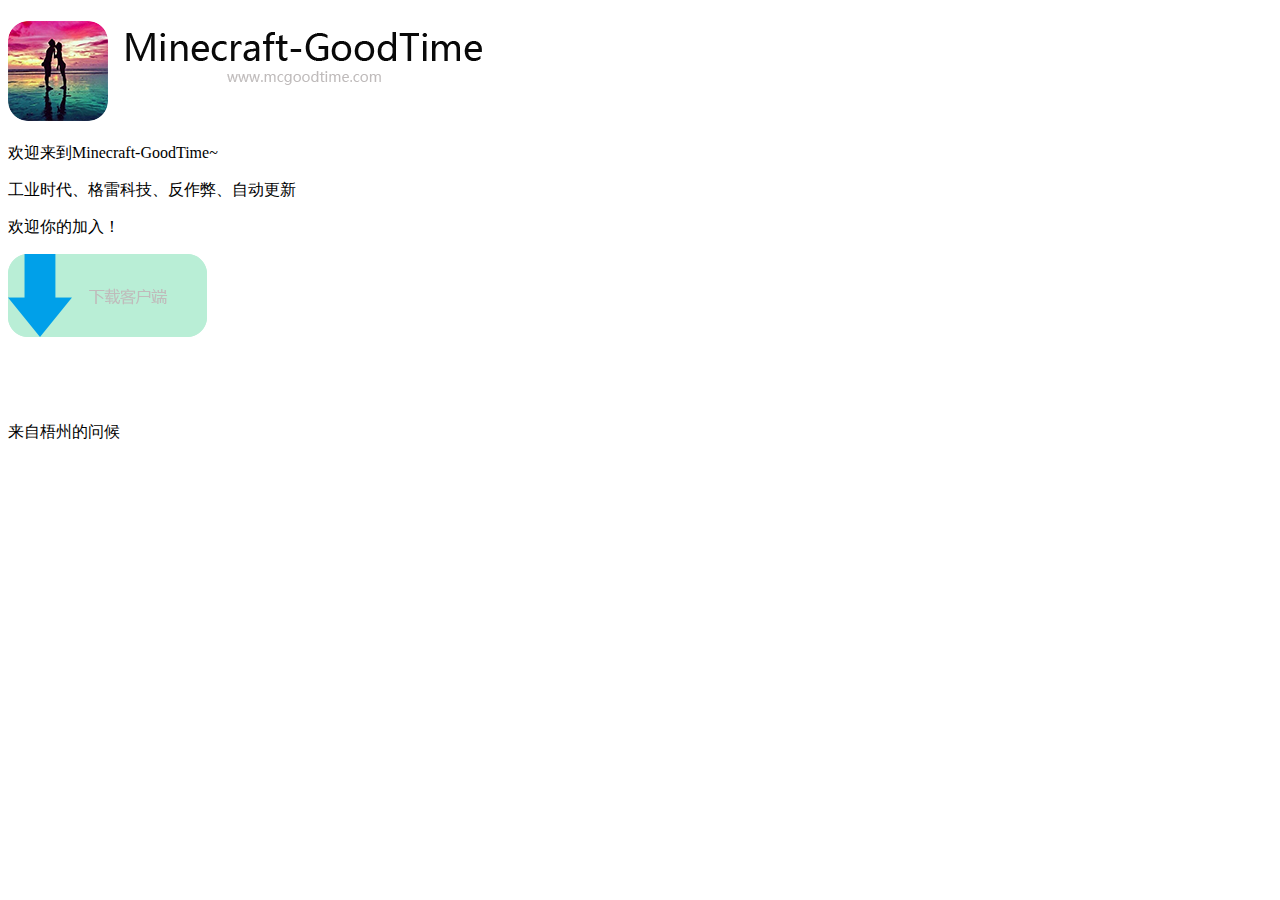
<file: V1/index.html>
<!DOCTYPE html PUBLIC "-//W3C//DTD XHTML 1.0 Transitional//EN" "http://www.w3.org/TR/xhtml1/DTD/xhtml1-transitional.dtd">
<html xmlns="http://www.w3.org/1999/xhtml">
<head>
<meta http-equiv="Content-Type" content="text/html; charset=utf-8" />
<title>Minecraft-GoodTime</title>
</head>

<body>
<h1><a href="index.html"><img src="res/logo.png" width="512" height="100" longdesc="res/logo.png" /></a></h1>
<p>欢迎来到Minecraft-GoodTime~</p>
<p>工业时代、格雷科技、反作弊、自动更新</p>
<p>欢迎你的加入！</p>
<p><a href="download.html"><img src="res/download.png" width="200" height="84" longdesc="res/download.png" /></a></p>
<p>&nbsp;</p>
<p>&nbsp;</p>
<p>来自梧州的问候</p>
</body>
</html>
</file>
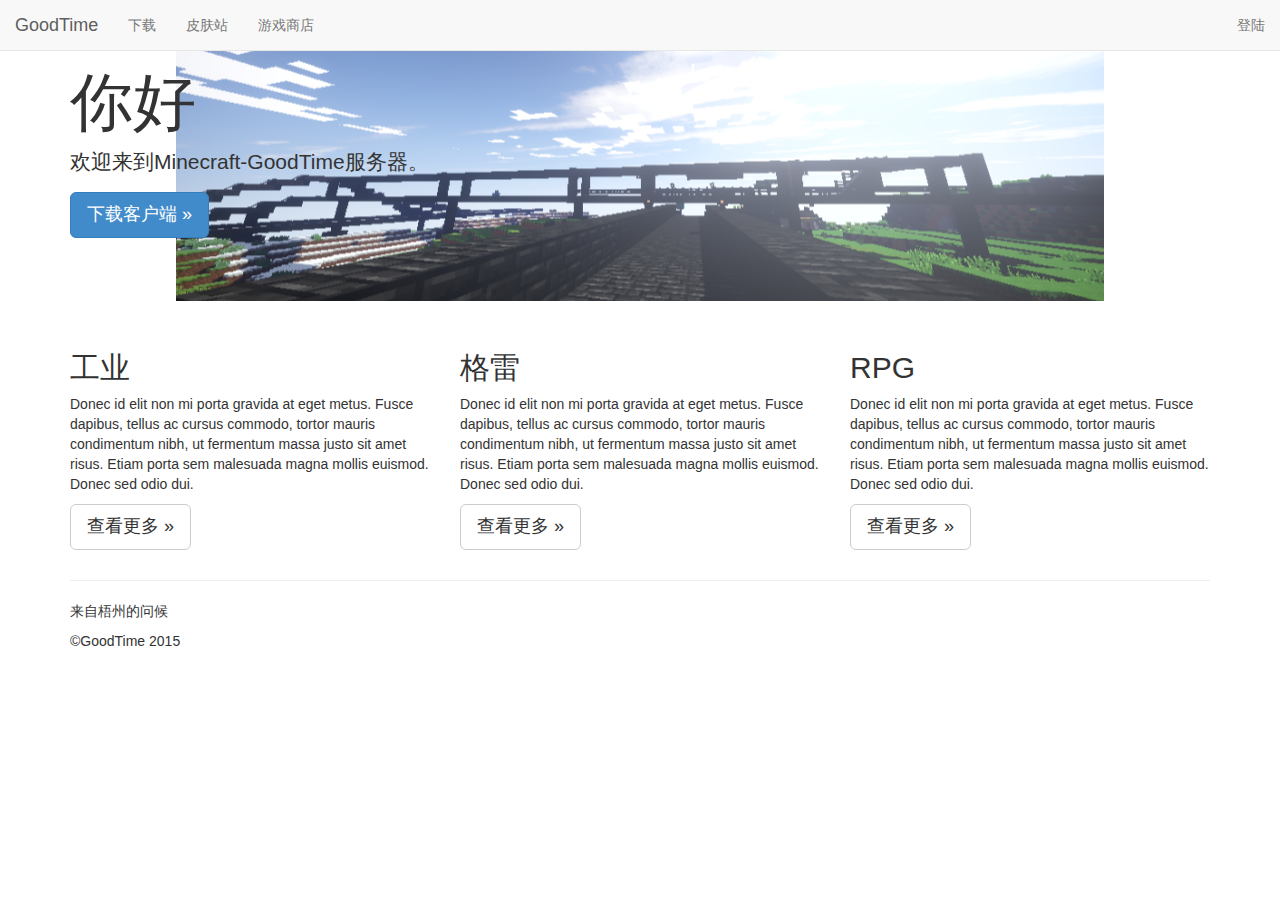
<file: V2/index.html>
<!DOCTYPE html>
<html>
<head lang="en">
    <meta charset="UTF-8">
    <title>GoodTime</title>
    <link type="text/css" rel="stylesheet" href="bootstrap.min.css">
    <link href="style.css" rel="stylesheet" type="text/css" />

</head>
<body>
<nav class="navbar navbar-default navbar-fixed-top" role="navigation">
    <div class="container-fluid">
        <!-- Brand and toggle get grouped for better mobile display -->
        <div class="navbar-header">
            <button type="button" class="navbar-toggle collapsed" data-toggle="collapse" >
                <span class="sr-only">Toggle navigation</span>
                <span class="icon-bar"></span>
                <span class="icon-bar"></span>
                <span class="icon-bar"></span>
            </button>
            <a class="navbar-brand" href="#">GoodTime</a>
        </div>

        <!-- Collect the nav links, forms, and other content for toggling -->
        <div class="collapse navbar-collapse" id="bs-example-navbar-collapse-1">
            <ul class="nav navbar-nav">
                <li><a href="download.html">下载 </a></li>
                <li><a href="skin.html">皮肤站</a></li>
                <li><a href="shop.html">游戏商店</a> </li>
            </ul>

            <ul class="nav navbar-nav navbar-right">
                <li><a href="#">登陆</a></li>
            </ul>
        </div><!-- /.navbar-collapse -->
    </div><!-- /.container-fluid -->
</nav>
<div class="jumbotron">
    <div class="container">
        <h1>你好</h1>

        <p>欢迎来到Minecraft-GoodTime服务器。</p>

        <p><a class="btn btn-primary btn-lg" role="button" href="download.html">下载客户端 &raquo;</a></p>
    </div>
</div>

<div class="container">
    <div class="row">
        <div class="col-md-4">
            <h2>工业</h2>

            <p>Donec id elit non mi porta gravida at eget metus. Fusce dapibus, tellus ac cursus commodo, tortor mauris
                condimentum nibh, ut fermentum massa justo sit amet risus. Etiam porta sem malesuada magna mollis
                euismod. Donec sed odio dui.</p>

            <p><a class="btn btn-default btn-lg" role="button">查看更多 &raquo;</a></p>
        </div>

        <div class="col-md-4">
            <h2>格雷</h2>

            <p>Donec id elit non mi porta gravida at eget metus. Fusce dapibus, tellus ac cursus commodo, tortor mauris
                condimentum nibh, ut fermentum massa justo sit amet risus. Etiam porta sem malesuada magna mollis
                euismod. Donec sed odio dui.</p>

            <p><a class="btn btn-default btn-lg" role="button">查看更多 &raquo;</a></p>
        </div>
        <div class="col-md-4">
            <h2>RPG</h2>

            <p>Donec id elit non mi porta gravida at eget metus. Fusce dapibus, tellus ac cursus commodo, tortor mauris
                condimentum nibh, ut fermentum massa justo sit amet risus. Etiam porta sem malesuada magna mollis
                euismod. Donec sed odio dui.</p>

            <p><a class="btn btn-default btn-lg" role="button">查看更多 &raquo;</a></p>
        </div>
    </div>
    <hr/>
    <footer>
        <p>来自梧州的问候</p>
        <p>&copy;GoodTime 2015</p>
    </footer>
</div>
</body>
</html>
</file>
<file: V2/style.css>
.jumbotron{
    background:url(image/main.jpg)repeat-y center
}
</file>
